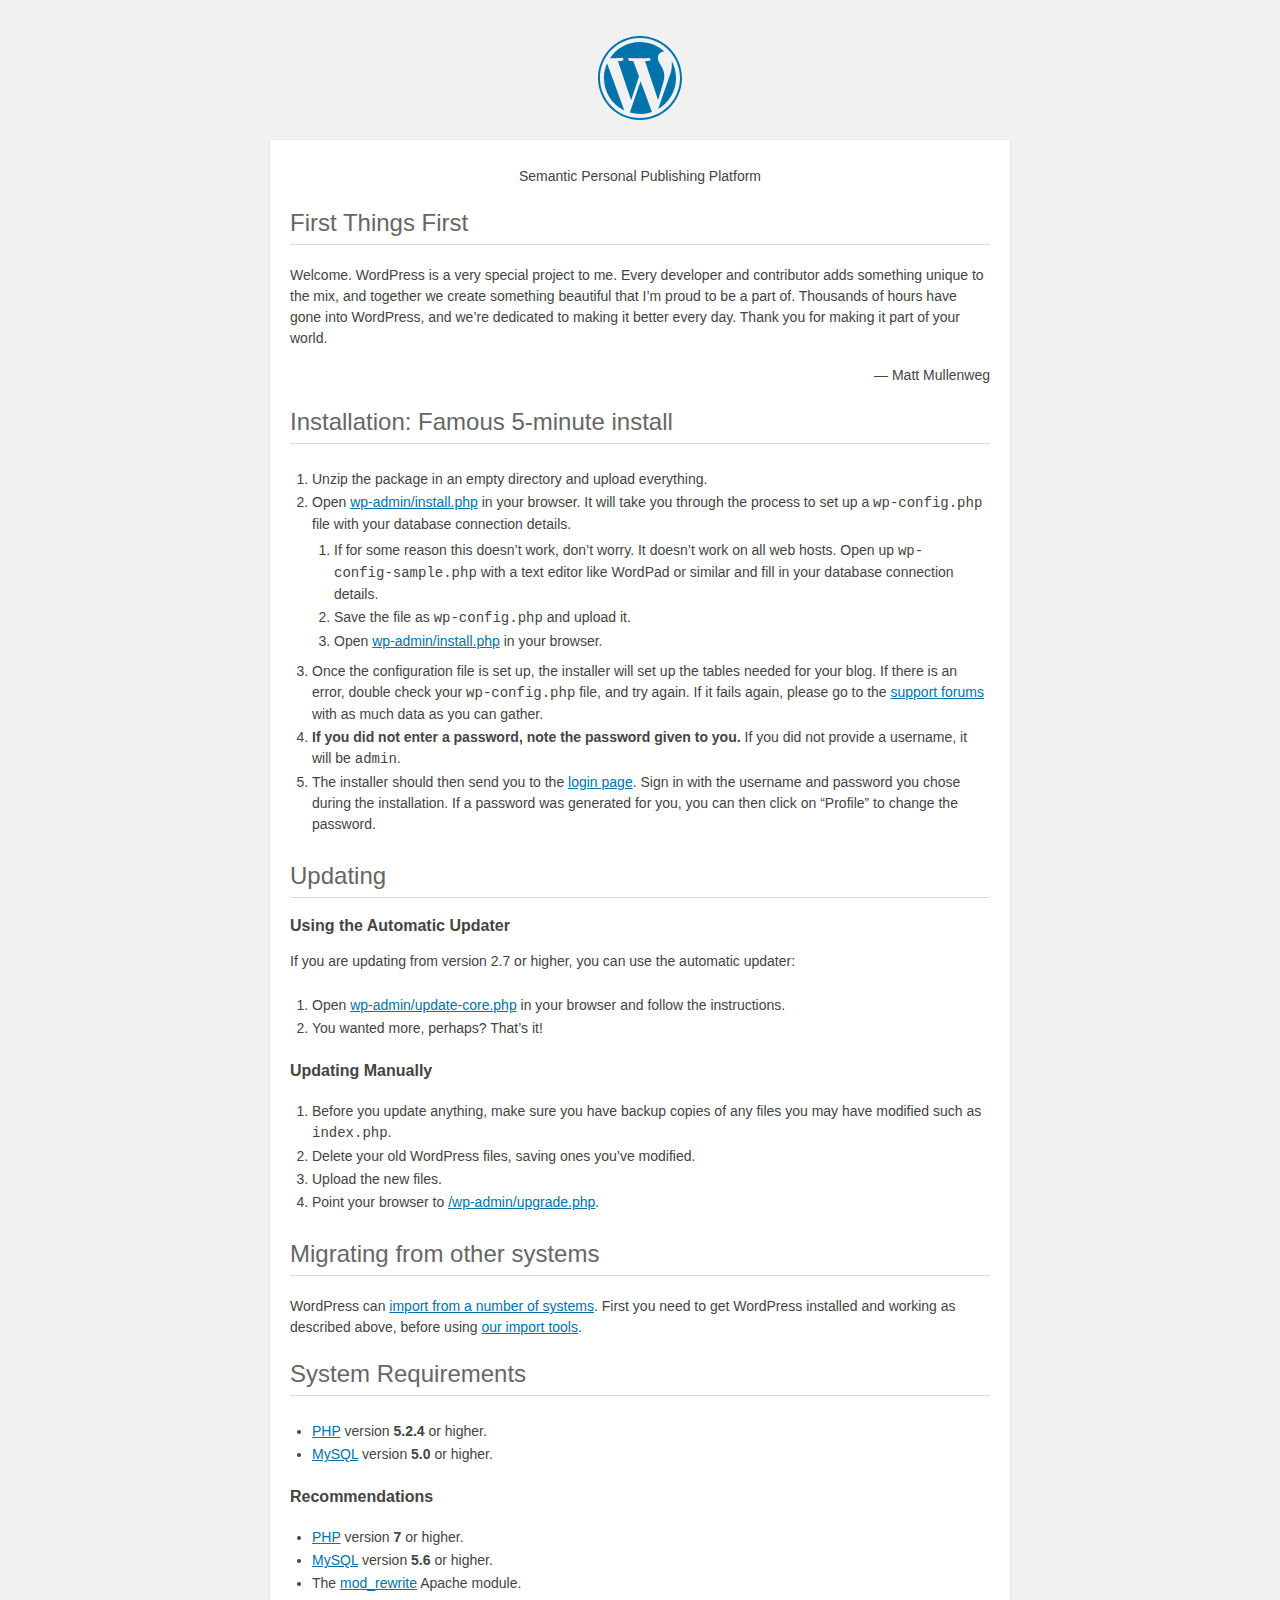
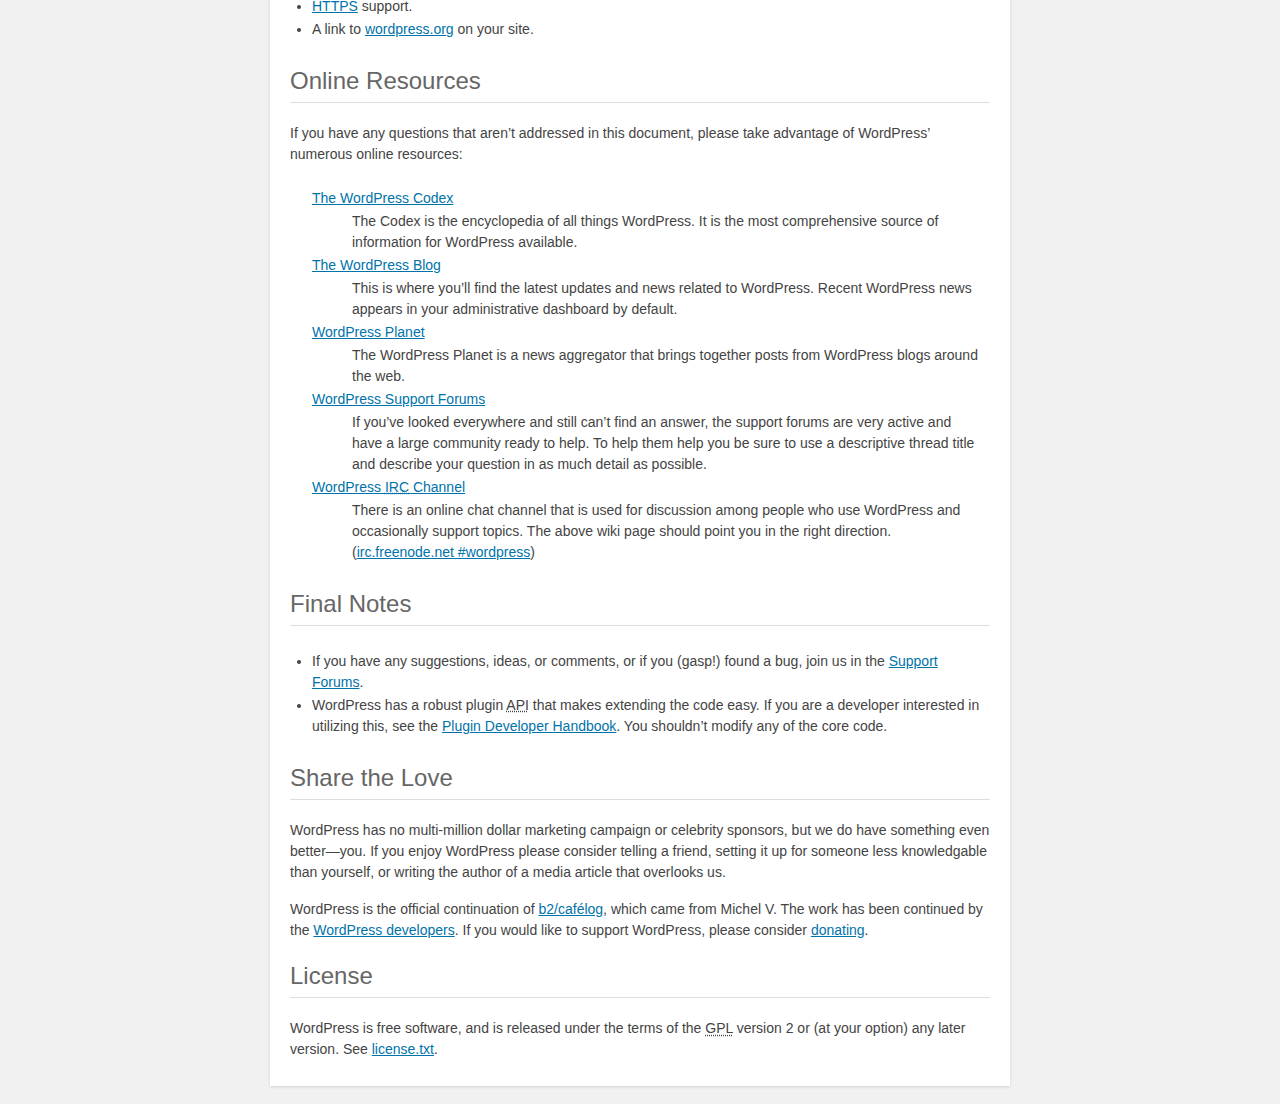
<file: Vagrant/wordpress/readme.html>
<!DOCTYPE html>
<html>
<head>
	<meta name="viewport" content="width=device-width" />
	<meta http-equiv="Content-Type" content="text/html; charset=utf-8" />
	<title>WordPress &#8250; ReadMe</title>
	<link rel="stylesheet" href="wp-admin/css/install.css?ver=20100228" type="text/css" />
</head>
<body>
<h1 id="logo">
	<a href="https://wordpress.org/"><img alt="WordPress" src="wp-admin/images/wordpress-logo.png" /></a>
</h1>
<p style="text-align: center">Semantic Personal Publishing Platform</p>

<h2>First Things First</h2>
<p>Welcome. WordPress is a very special project to me. Every developer and contributor adds something unique to the mix, and together we create something beautiful that I&#8217;m proud to be a part of. Thousands of hours have gone into WordPress, and we&#8217;re dedicated to making it better every day. Thank you for making it part of your world.</p>
<p style="text-align: right">&#8212; Matt Mullenweg</p>

<h2>Installation: Famous 5-minute install</h2>
<ol>
	<li>Unzip the package in an empty directory and upload everything.</li>
	<li>Open <span class="file"><a href="wp-admin/install.php">wp-admin/install.php</a></span> in your browser. It will take you through the process to set up a <code>wp-config.php</code> file with your database connection details.
		<ol>
			<li>If for some reason this doesn&#8217;t work, don&#8217;t worry. It doesn&#8217;t work on all web hosts. Open up <code>wp-config-sample.php</code> with a text editor like WordPad or similar and fill in your database connection details.</li>
			<li>Save the file as <code>wp-config.php</code> and upload it.</li>
			<li>Open <span class="file"><a href="wp-admin/install.php">wp-admin/install.php</a></span> in your browser.</li>
		</ol>
	</li>
	<li>Once the configuration file is set up, the installer will set up the tables needed for your blog. If there is an error, double check your <code>wp-config.php</code> file, and try again. If it fails again, please go to the <a href="https://wordpress.org/support/" title="WordPress support">support forums</a> with as much data as you can gather.</li>
	<li><strong>If you did not enter a password, note the password given to you.</strong> If you did not provide a username, it will be <code>admin</code>.</li>
	<li>The installer should then send you to the <a href="wp-login.php">login page</a>. Sign in with the username and password you chose during the installation. If a password was generated for you, you can then click on &#8220;Profile&#8221; to change the password.</li>
</ol>

<h2>Updating</h2>
<h3>Using the Automatic Updater</h3>
<p>If you are updating from version 2.7 or higher, you can use the automatic updater:</p>
<ol>
	<li>Open <span class="file"><a href="wp-admin/update-core.php">wp-admin/update-core.php</a></span> in your browser and follow the instructions.</li>
	<li>You wanted more, perhaps? That&#8217;s it!</li>
</ol>

<h3>Updating Manually</h3>
<ol>
	<li>Before you update anything, make sure you have backup copies of any files you may have modified such as <code>index.php</code>.</li>
	<li>Delete your old WordPress files, saving ones you&#8217;ve modified.</li>
	<li>Upload the new files.</li>
	<li>Point your browser to <span class="file"><a href="wp-admin/upgrade.php">/wp-admin/upgrade.php</a>.</span></li>
</ol>

<h2>Migrating from other systems</h2>
<p>WordPress can <a href="https://codex.wordpress.org/Importing_Content">import from a number of systems</a>. First you need to get WordPress installed and working as described above, before using <a href="wp-admin/import.php" title="Import to WordPress">our import tools</a>.</p>

<h2>System Requirements</h2>
<ul>
	<li><a href="https://secure.php.net/">PHP</a> version <strong>5.2.4</strong> or higher.</li>
	<li><a href="https://www.mysql.com/">MySQL</a> version <strong>5.0</strong> or higher.</li>
</ul>

<h3>Recommendations</h3>
<ul>
	<li><a href="https://secure.php.net/">PHP</a> version <strong>7</strong> or higher.</li>
	<li><a href="https://www.mysql.com/">MySQL</a> version <strong>5.6</strong> or higher.</li>
	<li>The <a href="https://httpd.apache.org/docs/2.2/mod/mod_rewrite.html">mod_rewrite</a> Apache module.</li>
	<li><a href="https://wordpress.org/news/2016/12/moving-toward-ssl/">HTTPS</a> support.</li>
	<li>A link to <a href="https://wordpress.org/">wordpress.org</a> on your site.</li>
</ul>

<h2>Online Resources</h2>
<p>If you have any questions that aren&#8217;t addressed in this document, please take advantage of WordPress&#8217; numerous online resources:</p>
<dl>
	<dt><a href="https://codex.wordpress.org/">The WordPress Codex</a></dt>
		<dd>The Codex is the encyclopedia of all things WordPress. It is the most comprehensive source of information for WordPress available.</dd>
	<dt><a href="https://wordpress.org/news/">The WordPress Blog</a></dt>
		<dd>This is where you&#8217;ll find the latest updates and news related to WordPress. Recent WordPress news appears in your administrative dashboard by default.</dd>
	<dt><a href="https://planet.wordpress.org/">WordPress Planet</a></dt>
		<dd>The WordPress Planet is a news aggregator that brings together posts from WordPress blogs around the web.</dd>
	<dt><a href="https://wordpress.org/support/">WordPress Support Forums</a></dt>
		<dd>If you&#8217;ve looked everywhere and still can&#8217;t find an answer, the support forums are very active and have a large community ready to help. To help them help you be sure to use a descriptive thread title and describe your question in as much detail as possible.</dd>
	<dt><a href="https://codex.wordpress.org/IRC">WordPress <abbr title="Internet Relay Chat">IRC</abbr> Channel</a></dt>
		<dd>There is an online chat channel that is used for discussion among people who use WordPress and occasionally support topics. The above wiki page should point you in the right direction. (<a href="irc://irc.freenode.net/wordpress">irc.freenode.net #wordpress</a>)</dd>
</dl>

<h2>Final Notes</h2>
<ul>
	<li>If you have any suggestions, ideas, or comments, or if you (gasp!) found a bug, join us in the <a href="https://wordpress.org/support/">Support Forums</a>.</li>
	<li>WordPress has a robust plugin <abbr title="application programming interface">API</abbr> that makes extending the code easy. If you are a developer interested in utilizing this, see the <a href="https://developer.wordpress.org/plugins/">Plugin Developer Handbook</a>. You shouldn&#8217;t modify any of the core code.</li>
</ul>

<h2>Share the Love</h2>
<p>WordPress has no multi-million dollar marketing campaign or celebrity sponsors, but we do have something even better&#8212;you. If you enjoy WordPress please consider telling a friend, setting it up for someone less knowledgable than yourself, or writing the author of a media article that overlooks us.</p>

<p>WordPress is the official continuation of <a href="http://cafelog.com/">b2/caf&#233;log</a>, which came from Michel V. The work has been continued by the <a href="https://wordpress.org/about/">WordPress developers</a>. If you would like to support WordPress, please consider <a href="https://wordpress.org/donate/" title="Donate to WordPress">donating</a>.</p>

<h2>License</h2>
<p>WordPress is free software, and is released under the terms of the <abbr title="GNU General Public License">GPL</abbr> version 2 or (at your option) any later version. See <a href="license.txt">license.txt</a>.</p>

</body>
</html>
</file>
<file: Vagrant/wordpress/wp-admin/css/install.css>
html {
	background: #f1f1f1;
	margin: 0 20px;
}

body {
	background: #fff;
	color: #444;
	font-family: -apple-system, BlinkMacSystemFont, "Segoe UI", Roboto, Oxygen-Sans, Ubuntu, Cantarell, "Helvetica Neue", sans-serif;
	margin: 140px auto 25px;
	padding: 20px 20px 10px 20px;
	max-width: 700px;
	-webkit-font-smoothing: subpixel-antialiased;
	-webkit-box-shadow: 0 1px 3px rgba(0,0,0,0.13);
	box-shadow: 0 1px 3px rgba(0,0,0,0.13);
}

a {
	color: #0073aa;
}

a:hover,
a:active {
	color: #00a0d2;
}

a:focus {
	color: #124964;
	-webkit-box-shadow:
		0 0 0 1px #5b9dd9,
		0 0 2px 1px rgba(30, 140, 190, .8);
	box-shadow:
		0 0 0 1px #5b9dd9,
		0 0 2px 1px rgba(30, 140, 190, .8);
}

.ie8 a:focus {
	outline: #5b9dd9 solid 1px;
}

h1, h2 {
	border-bottom: 1px solid #ddd;
	clear: both;
	color: #666;
	font-size: 24px;
	padding: 0;
	padding-bottom: 7px;
	font-weight: 400;
}

h3 {
	font-size: 16px;
}

p, li, dd, dt {
	padding-bottom: 2px;
	font-size: 14px;
	line-height: 1.5;
}

code, .code {
	font-family: Consolas, Monaco, monospace;
}

ul, ol, dl {
	padding: 5px 5px 5px 22px;
}

a img {
	border:0
}
abbr {
	border: 0;
	font-variant: normal;
}

fieldset {
	border: 0;
	padding: 0;
	margin: 0;
}

label {
	cursor: pointer;
}

#logo {
	margin: 6px 0 14px 0;
	padding: 0 0 7px 0;
	border-bottom: none;
	text-align:center
}
#logo a {
	background-image: url(../images/w-logo-blue.png?ver=20131202);
	background-image: none, url(../images/wordpress-logo.svg?ver=20131107);
	-webkit-background-size: 84px;
	background-size: 84px;
	background-position: center top;
	background-repeat: no-repeat;
	color: #444; /* same as login.css */
	height: 84px;
	font-size: 20px;
	font-weight: 400;
	line-height: 1.3em;
	margin: -130px auto 25px;
	padding: 0;
	text-decoration: none;
	width: 84px;
	text-indent: -9999px;
	outline: none;
	overflow: hidden;
	display: block;
}

#logo a:focus {
	-webkit-box-shadow: none;
	box-shadow: none;
}

.step {
	margin: 20px 0 15px;
}
.step, th {
	text-align: left;
	padding: 0;
}
.language-chooser.wp-core-ui .step .button.button-large {
	height: 36px;
	font-size: 14px;
	line-height: 33px;
	vertical-align: middle;
}
textarea {
	border: 1px solid #ddd;
	font-family: -apple-system, BlinkMacSystemFont, "Segoe UI", Roboto, Oxygen-Sans, Ubuntu, Cantarell, "Helvetica Neue", sans-serif;
	width: 100%;
	-webkit-box-sizing: border-box;
	-moz-box-sizing: border-box;
	box-sizing: border-box;
}

.form-table {
	border-collapse: collapse;
	margin-top: 1em;
	width: 100%;
}

.form-table td {
	margin-bottom: 9px;
	padding: 10px 20px 10px 0;
	font-size: 14px;
	vertical-align: top
}

.form-table th {
	font-size: 14px;
	text-align: left;
	padding: 10px 20px 10px 0;
	width: 140px;
	vertical-align: top;
}

.form-table code {
	line-height: 18px;
	font-size: 14px;
}

.form-table p {
	margin: 4px 0 0 0;
	font-size: 11px;
}

.form-table input {
	line-height: 20px;
	font-size: 15px;
	padding: 3px 5px;
	border: 1px solid #ddd;
	-webkit-box-shadow: inset 0 1px 2px rgba(0,0,0,0.07);
	box-shadow: inset 0 1px 2px rgba(0,0,0,0.07);
}

input,
submit {
	font-family: -apple-system, BlinkMacSystemFont, "Segoe UI", Roboto, Oxygen-Sans, Ubuntu, Cantarell, "Helvetica Neue", sans-serif;
}

.form-table input[type=text],
.form-table input[type=email],
.form-table input[type=url],
.form-table input[type=password] {
	width: 206px;
}

.form-table th p {
	font-weight: 400;
}

.form-table.install-success th,
.form-table.install-success td {
	vertical-align: middle;
	padding: 16px 20px 16px 0;
}

.form-table.install-success td p {
	margin: 0;
	font-size: 14px;
}

.form-table.install-success td code {
	margin: 0;
	font-size: 18px;
}

#error-page {
	margin-top: 50px;
}

#error-page p {
	font-size: 14px;
	line-height: 18px;
	margin: 25px 0 20px;
}

#error-page code, .code {
	font-family: Consolas, Monaco, monospace;
}

.wp-hide-pw > .dashicons {
	line-height: inherit;
}

#pass-strength-result {
	background-color: #eee;
	border: 1px solid #ddd;
	color: #23282d;
	margin: -2px 5px 5px 0px;
	padding: 3px 5px;
	text-align: center;
	width: 218px;
	-webkit-box-sizing: border-box;
	-moz-box-sizing: border-box;
	box-sizing: border-box;
	opacity: 0;
}

#pass-strength-result.short {
	background-color: #f1adad;
	border-color: #e35b5b;
	opacity: 1;
}

#pass-strength-result.bad {
	background-color: #fbc5a9;
	border-color: #f78b53;
	opacity: 1;
}

#pass-strength-result.good {
	background-color: #ffe399;
	border-color: #ffc733;
	opacity: 1;
}

#pass-strength-result.strong {
	background-color: #c1e1b9;
	border-color: #83c373;
	opacity: 1;
}

#pass1.short, #pass1-text.short {
	border-color: #e35b5b;
}

#pass1.bad, #pass1-text.bad {
	border-color: #f78b53;
}

#pass1.good, #pass1-text.good {
	border-color: #ffc733;
}

#pass1.strong, #pass1-text.strong {
	border-color: #83c373;
}

.pw-weak {
	display: none;
}

.message {
	border-left: 4px solid #dc3232;
	padding: .7em .6em;
	background-color: #fbeaea;
}

/* rtl:ignore */
#dbname,
#uname,
#pwd,
#dbhost,
#prefix,
#user_login,
#admin_email,
#pass1,
#pass2 {
	direction: ltr;
}

#pass1-text,
.show-password #pass1 {
	display: none;
}

.show-password #pass1-text
{
	display: inline-block;
}

.form-table span.description.important {
	font-size: 12px;
}


/* localization */
body.rtl,
.rtl textarea,
.rtl input,
.rtl submit {
	font-family: Tahoma, sans-serif;
}

:lang(he-il) body.rtl,
:lang(he-il) .rtl textarea,
:lang(he-il) .rtl input,
:lang(he-il) .rtl submit {
	font-family: Arial, sans-serif;
}

@media only screen and (max-width: 799px) {
	body {
		margin-top: 115px;
	}
	#logo a {
		margin: -125px auto 30px;
	}
}

@media screen and ( max-width: 782px ) {

	.form-table {
		margin-top: 0;
	}

	.form-table th,
	.form-table td {
		display: block;
		width: auto;
		vertical-align: middle;
	}

	.form-table th {
		padding: 20px 0 0;
	}

	.form-table td {
		padding: 5px 0;
		border: 0;
		margin: 0;
	}

	textarea,
	input {
		font-size: 16px;
	}

	.form-table td input[type="text"],
	.form-table td input[type="email"],
	.form-table td input[type="url"],
	.form-table td input[type="password"],
	.form-table td select,
	.form-table td textarea,
	.form-table span.description {
		width: 100%;
		font-size: 16px;
		line-height: 1.5;
		padding: 7px 10px;
		display: block;
		max-width: none;
		-webkit-box-sizing: border-box;
		-moz-box-sizing: border-box;
		box-sizing: border-box;
	}

}

body.language-chooser {
	max-width: 300px;
}

.language-chooser select {
	padding: 8px;
	width: 100%;
	display: block;
	border: 1px solid #ddd;
	background-color: #fff;
	color: #32373c;
	font-size: 16px;
	font-family: Arial, sans-serif;
	font-weight: 400;
}

.language-chooser p {
	text-align: right;
}

.screen-reader-input,
.screen-reader-text {
	position: absolute;
	margin: -1px;
	padding: 0;
	height: 1px;
	width: 1px;
	overflow: hidden;
	clip: rect(0 0 0 0);
	border: 0;
}

.spinner {
	background: url(../images/spinner.gif) no-repeat;
	-webkit-background-size: 20px 20px;
	background-size: 20px 20px;
	visibility: hidden;
	opacity: 0.7;
	filter: alpha(opacity=70);
	width: 20px;
	height: 20px;
	margin: 2px 5px 0;
}

.step .spinner {
	display: inline-block;
	vertical-align: middle;
	margin-right: 15px;
}

.button.hide-if-no-js,
.hide-if-no-js {
	display: none;
}

/**
 * HiDPI Displays
 */
@media print,
  (-webkit-min-device-pixel-ratio: 1.25),
  (min-resolution: 120dpi) {

	.spinner {
		background-image: url(../images/spinner-2x.gif);
	}

}
</file>
